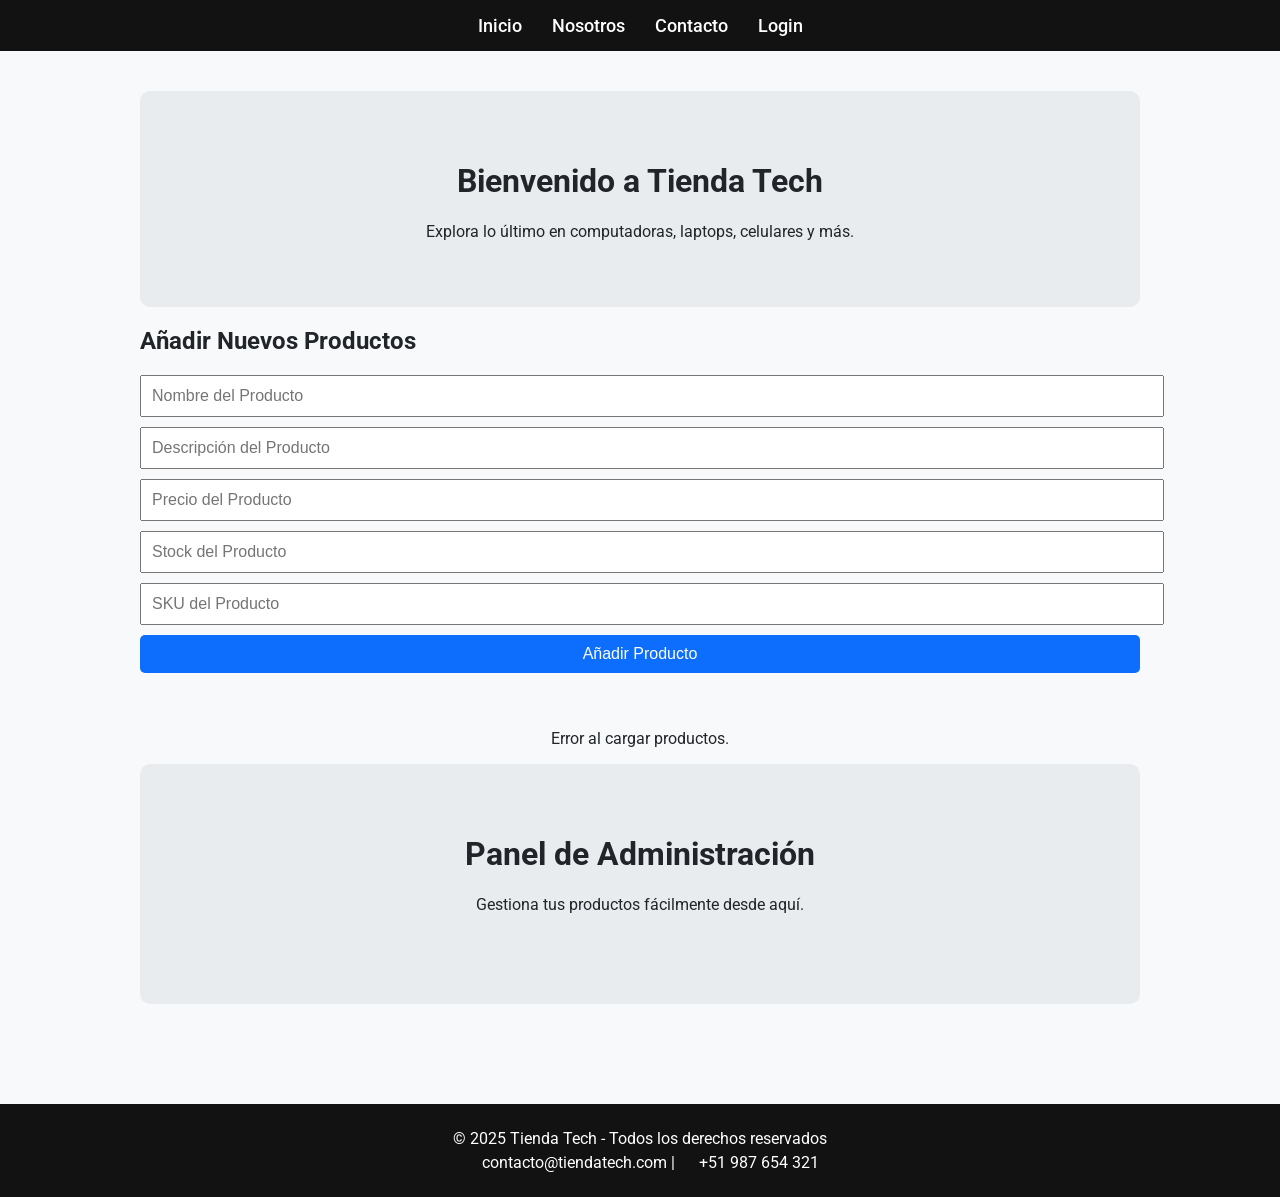
<file: index.html>
<!DOCTYPE html>
<html lang="es">
<head>
  <meta charset="UTF-8" />
  <title>Tienda Tech - Inicio</title>
  <link rel="stylesheet" href="styles.css" />
</head>
<body>
  <header>
    <nav>
      <a href="index.html">Inicio</a>
      <a href="nosotros.html">Nosotros</a>
      <a href="contacto.html">Contacto</a>
      <a href="login.html">Login</a>
    </nav>
  </header>
  <main>
    <div class="hero">
      <h1>Bienvenido a Tienda Tech</h1>
      <p>Explora lo último en computadoras, laptops, celulares y más.</p>
    </div>
    <section class="anadir-productos" id="add-productos-container">
        <h2>Añadir Nuevos Productos</h2>
        <form id="add-product-form">
            <input type="text" id="product-name" placeholder="Nombre del Producto" required />
            <input type="text" id="product-description" placeholder="Descripción del Producto" />
            <input type="text" id="product-price" placeholder="Precio del Producto" />
            <input type="text" id="product-stock" placeholder="Stock del Producto" />
            <input type="text" id="product-sku" placeholder="SKU del Producto" required />

            <button type="submit" id="btn-anadir-producto">Añadir Producto</button>

        </form>
    </section>
    <section class="productos" id="productos-container">
      <!-- Aquí van los productos dinámicos -->
    </section>
    <div class="hero">
      <h1>Panel de Administración</h1>
      <p>Gestiona tus productos fácilmente desde aquí.</p>
    <section class="productos" id="productos-container-admin">
      <!-- Aquí van los productos dinámicos -->
    </section>
    </div>
  </main>
  <footer>
    <p>&copy; 2025 Tienda Tech - Todos los derechos reservados</p>
    <p>
      <i class="fas fa-envelope"></i> contacto@tiendatech.com |
      <i class="fas fa-phone"></i> +51 987 654 321
    </p>
  </footer>
  
    <!-- MODAL EDITAR PRODUCTO -->
  <div id="modal-editar" class="modal">
    <div class="modal-content">
      <span class="close">&times;</span>
      <h2>Editar Producto</h2>

      <form id="form-edit-product">

        <input type="hidden" id="edit-id" />

        <label>Nombre:</label>
        <input type="text" id="edit-name" required />

        <label>Descripción:</label>
        <textarea id="edit-description"></textarea>

        <label>Precio:</label>
        <input type="number" id="edit-price" step="0.01" />

        <label>Stock:</label>
        <input type="number" id="edit-stock" />

        <label>SKU:</label>
        <input type="text" id="edit-sku" required />

        <button type="submit" class="btn-guardar">Guardar Cambios</button>
        <button type="button" id="cerrar-modal">Cancelar</button>
      </form>
    </div>
  </div>
  <script src="index.js"></script>

</body>
</html>
</file>
<file: styles.css>
@import url('https://fonts.googleapis.com/css2?family=Roboto:wght@400;700&display=swap');

body {
  margin: 0;
  font-family: 'Roboto', sans-serif;
  background-color: #f8f9fa;
  color: #212529;
}

header {
  background-color: #121212; /* Menú más oscuro */
  padding: 15px 0;
}

nav {
  display: flex;
  justify-content: center;
  gap: 30px;
}

nav a {
  color: white;
  text-decoration: none;
  font-size: 18px;
  font-weight: 500;
}

nav a:hover {
  text-decoration: underline;
}

main {
  padding: 40px 20px;
  max-width: 1000px;
  margin: auto;
}

.hero {
  text-align: center;
  background-color: #e9ecef;
  padding: 50px 20px;
  border-radius: 10px;
}

.productos {
  display: flex;
  flex-wrap: wrap;
  justify-content: center;
  gap: 20px;
  margin-top: 40px;
}

.card {
  background-color: white;
  border: 1px solid #dee2e6;
  border-radius: 10px;
  padding: 20px;
  width: 250px;
  text-align: center;
  box-shadow: 0 2px 5px rgba(0,0,0,0.1);
}

.card img {
  max-width: 100%;
  height: 150px;
  object-fit: cover;
  border-radius: 5px;
}

.card h3 {
  margin-top: 15px;
  font-size: 20px;
}

.card p {
  margin: 8px 0;
  font-size: 15px;
}

.card p strong {
  color: #0d6efd;
}

.btn-agregar {
  margin-top: 10px;
  background-color: #0d6efd;
  color: white;
  border: none;
  padding: 10px;
  font-size: 15px;
  border-radius: 5px;
  cursor: pointer;
  transition: background-color 0.3s ease;
}

.btn-editar {
  margin-top: 10px;
  background-color: #929000;
  color: white;
  border: none;
  padding: 10px;
  font-size: 15px;
  border-radius: 5px;
  cursor: pointer;
  transition: background-color 0.3s ease;
}

.btn-eliminar {
  margin-top: 10px;
  background-color: #fd0d19;
  color: white;
  border: none;
  padding: 10px;
  font-size: 15px;
  border-radius: 5px;
  cursor: pointer;
  transition: background-color 0.3s ease;
}

.btn-agregar:hover {
  background-color: #0b5ed7;
}

form input, form textarea, form button {
  display: block;
  width: 100%;
  margin: 10px 0;
  padding: 10px;
  font-size: 16px;
}

form button {
  background-color: #0d6efd;
  color: white;
  border: none;
  cursor: pointer;
  border-radius: 5px;
}

form button:hover {
  background-color: #0b5ed7;
}

footer {
  background-color: #121212;
  color: white;
  text-align: center;
  padding: 20px;
  margin-top: 60px;
}

footer p {
  margin: 5px;
}

footer i {
  margin: 0 10px;
}
.titulo-seccion {
  font-size: 32px;
  margin-bottom: 10px;
  border-bottom: 3px solid #8c4db6;
  padding-bottom: 10px;
}

.seccion-nosotros {
  text-align: center;
  margin-bottom: 40px;
}

.info-box {
  background-color: white;
  border: 1px solid #dee2e6;
  border-left: 5px solid #5e1a9e;
  border-radius: 10px;
  box-shadow: 0 2px 8px rgba(0,0,0,0.08);
  padding: 25px;
  margin-bottom: 30px;
}

.info-box h2 {
  font-size: 24px;
  margin-bottom: 10px;
  color: #561b99;
}

.info-box ul {
  padding-left: 20px;
}

.info-box li {
  margin-bottom: 8px;
  line-height: 1.6;
}
.modal {
  display: none;
  position: fixed;
  left: 0;
  top: 0;
  width: 100%;
  height: 100%;
  background: rgba(0,0,0,0.5);
}

.modal-content {
  background: #fff;
  padding: 20px;
  width: 350px;
  margin: 10% auto;
  border-radius: 8px;
  display: flex;
  flex-direction: column;
  gap: 10px;
}

.close {
  cursor: pointer;
  font-size: 22px;
  float: right;
}
</file>
